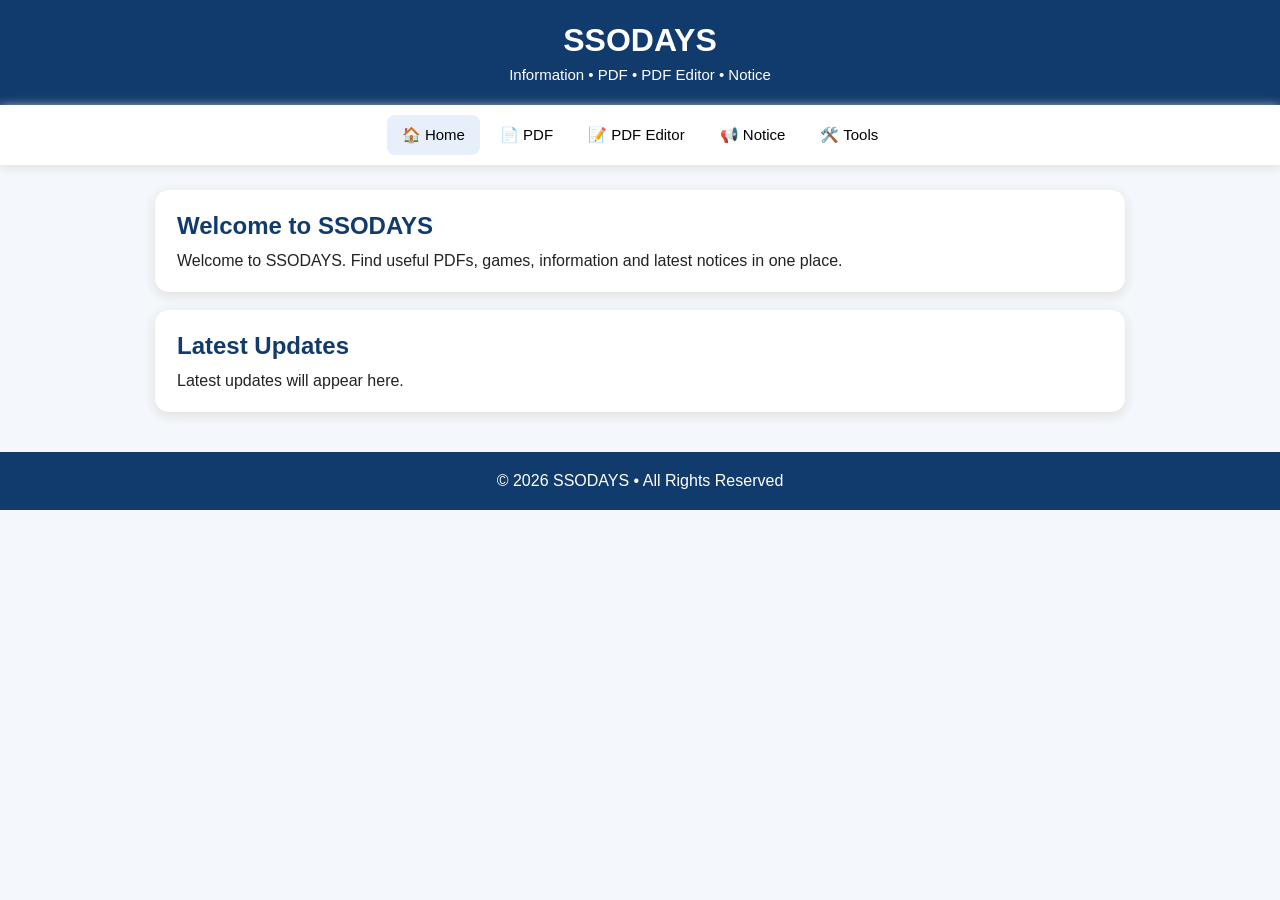
<file: index.html>
<!DOCTYPE html>
<html lang="en">

<head>

<meta charset="UTF-8">

<meta
    name="viewport"
    content="width=device-width, initial-scale=1.0"
>

<title>SSODAYS</title>

<link
    rel="stylesheet"
    href="style.css"
>

</head>


<body>


<header>

    <h1>SSODAYS</h1>

    <p>
        Information • PDF • PDF Editor • Notice
    </p>

</header>


<nav>

    <button
        class="active"
        onclick="showSection('home',this)"
    >
        🏠 Home
    </button>


    <button
        onclick="showSection('pdf',this)"
    >
        📄 PDF
    </button>


    <button
    onclick="window.location.href='pdf-editor/index.html'"
>
    📝 PDF Editor
</button>


    <button
        onclick="showSection('notice',this)"
    >
        📢 Notice
    </button>


    <button
        onclick="window.location.href='tools/index.html'"
    >
        🛠️ Tools
    </button>

</nav>


<div class="container">


<!-- ================= HOME ================= -->

<section
    id="home"
    class="section active"
>

    <div class="card">

        <h2>
            Welcome to SSODAYS
        </h2>

        <p>
            Welcome to SSODAYS.
            Find useful PDFs, games,
            information and latest notices
            in one place.
        </p>

    </div>


    <div class="card">

        <h2>
            Latest Updates
        </h2>

        <p>
            Latest updates will appear here.
        </p>

    </div>

</section>



<!-- ================= PDF ================= -->

<section
    id="pdf"
    class="section"
>

    <div class="card">

        <h2>
            📄 PDF Documents
        </h2>

        <div id="pdfList">

            <p>
                PDFs loading...
            </p>

        </div>

    </div>

</section>

<!-- ================= NOTICE ================= -->

<section
    id="notice"
    class="section"
>

    <div class="card">

        <h2>
            📢 Latest Notices
        </h2>


        <div class="notice-item">

            <b>
                New Notice
            </b>

            <br><br>

            Latest notice will appear here.

        </div>


        <div class="notice-item">

            <b>
                Important Update
            </b>

            <br><br>

            Important information will appear here.

        </div>

    </div>

</section>


</div>



<!-- ================= FOOTER ================= -->

<footer>

    © 2026 SSODAYS • All Rights Reserved

</footer>



<!-- ================= PDF VIEWER ================= -->

<div id="pdfViewer">

    <div class="viewer-header">

        <b>
            PDF Viewer
        </b>


        <button
            onclick="closePDF()"
        >
            ✕ Close
        </button>

    </div>


    <iframe
        id="pdfFrame"
        title="PDF Viewer">
    </iframe>

</div>



<script src="script.js"></script>

</body>

</html>
</file>
<file: style.css>
*{
    box-sizing:border-box;
    margin:0;
    padding:0;
    font-family:Arial,sans-serif;
}

body{
    background:#f4f7fb;
    color:#222;
}

header{
    background:#123b6d;
    color:white;
    text-align:center;
    padding:22px 15px;
}

header h1{
    font-size:32px;
}

header p{
    margin-top:7px;
    font-size:15px;
}

nav{
    background:white;
    display:flex;
    justify-content:center;
    gap:5px;
    padding:10px;
    box-shadow:0 2px 10px #ddd;
    position:sticky;
    top:0;
    z-index:10;
    overflow-x:auto;
}

nav button{
    border:0;
    background:white;
    padding:11px 15px;
    border-radius:8px;
    font-size:15px;
    cursor:pointer;
    white-space:nowrap;
}

nav button:hover,
nav button.active{
    background:#e7f0fa;
}

.container{
    max-width:1000px;
    margin:25px auto;
    padding:0 15px;
}

.section{
    display:none;
}

.section.active{
    display:block;
}

.card{
    background:white;
    padding:22px;
    margin-bottom:18px;
    border-radius:14px;
    box-shadow:0 3px 12px #ddd;
}

.card h2{
    color:#123b6d;
    margin-bottom:12px;
}

.pdf-item,
.notice-item,
.game-item{
    background:#f1f5fa;
    padding:15px;
    margin:10px 0;
    border-radius:9px;
}

.pdf-title{
    font-weight:bold;
    margin-bottom:10px;
}

.btn{
    display:inline-block;
    text-decoration:none;
    background:#123b6d;
    color:white;
    padding:9px 15px;
    border-radius:7px;
    margin-right:6px;
    font-size:14px;
    border:0;
    cursor:pointer;
}

.notice-item{
    border-left:5px solid #123b6d;
}

footer{
    margin-top:40px;
    background:#123b6d;
    color:white;
    text-align:center;
    padding:20px;
}


/* ================= PDF VIEWER ================= */

#pdfViewer{
    display:none;
    position:fixed;
    top:0;
    left:0;
    width:100%;
    height:100%;
    background:white;
    z-index:9999;
    flex-direction:column;
}

.viewer-header{
    background:#123b6d;
    color:white;
    padding:12px;
    display:flex;
    justify-content:space-between;
    align-items:center;
}

.viewer-header button{
    background:white;
    border:0;
    padding:8px 14px;
    border-radius:6px;
    cursor:pointer;
}

#pdfFrame{
    width:100%;
    flex:1;
    border:0;
}


/* ================= MOBILE ================= */

@media(max-width:600px){

    header h1{
        font-size:30px;
    }

    header p{
        font-size:14px;
    }

    nav{
        justify-content:flex-start;
    }

    nav button{
        padding:10px 13px;
        font-size:14px;
    }

    .container{
        padding:0 10px;
    }

    .card{
        padding:18px;
    }

}


/* ================= VERY SMALL MOBILE ================= */

@media(max-width:400px){

    .card{
        padding:14px;
    }

}
</file>
